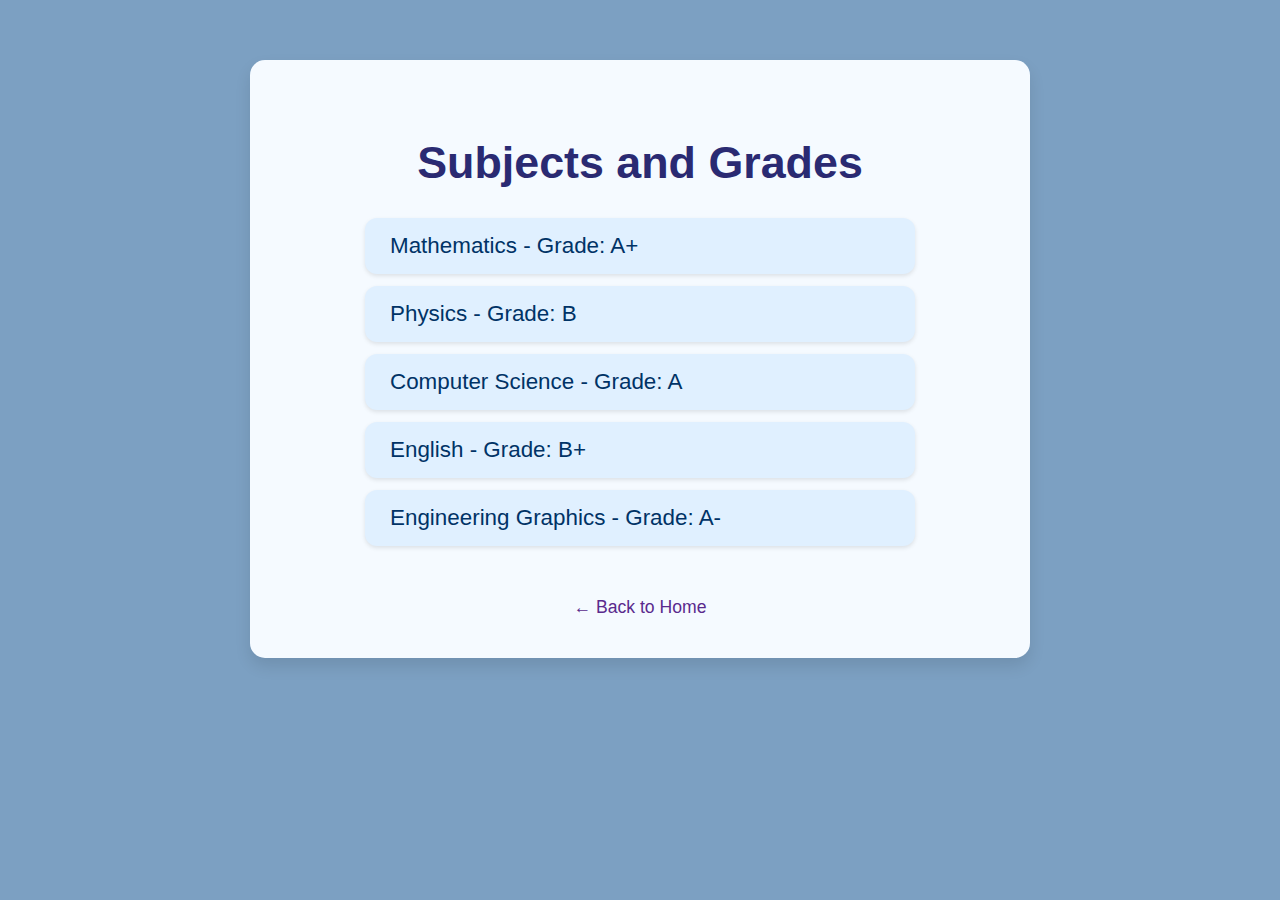
<file: subject.html>
<!DOCTYPE html>
<html lang="en">
<head>
  <meta charset="UTF-8">
  <title>Subjects & Grades</title>
  <link rel="stylesheet" href="style.css">
</head>
<body>
<div class="subject-page">

  <h2>Subjects and Grades</h2>
 
<ul id="subject-list">
  <li>Mathematics - Grade: A+</li>
  <li>Physics - Grade: B</li>
  <li>Computer Science - Grade: A</li>
  <li>English - Grade: B+</li>
  <li>Engineering Graphics - Grade: A-</li>
</ul>


  
  <a href="index.html">← Back to Home</a>
</div>
</body>
</html>
</file>
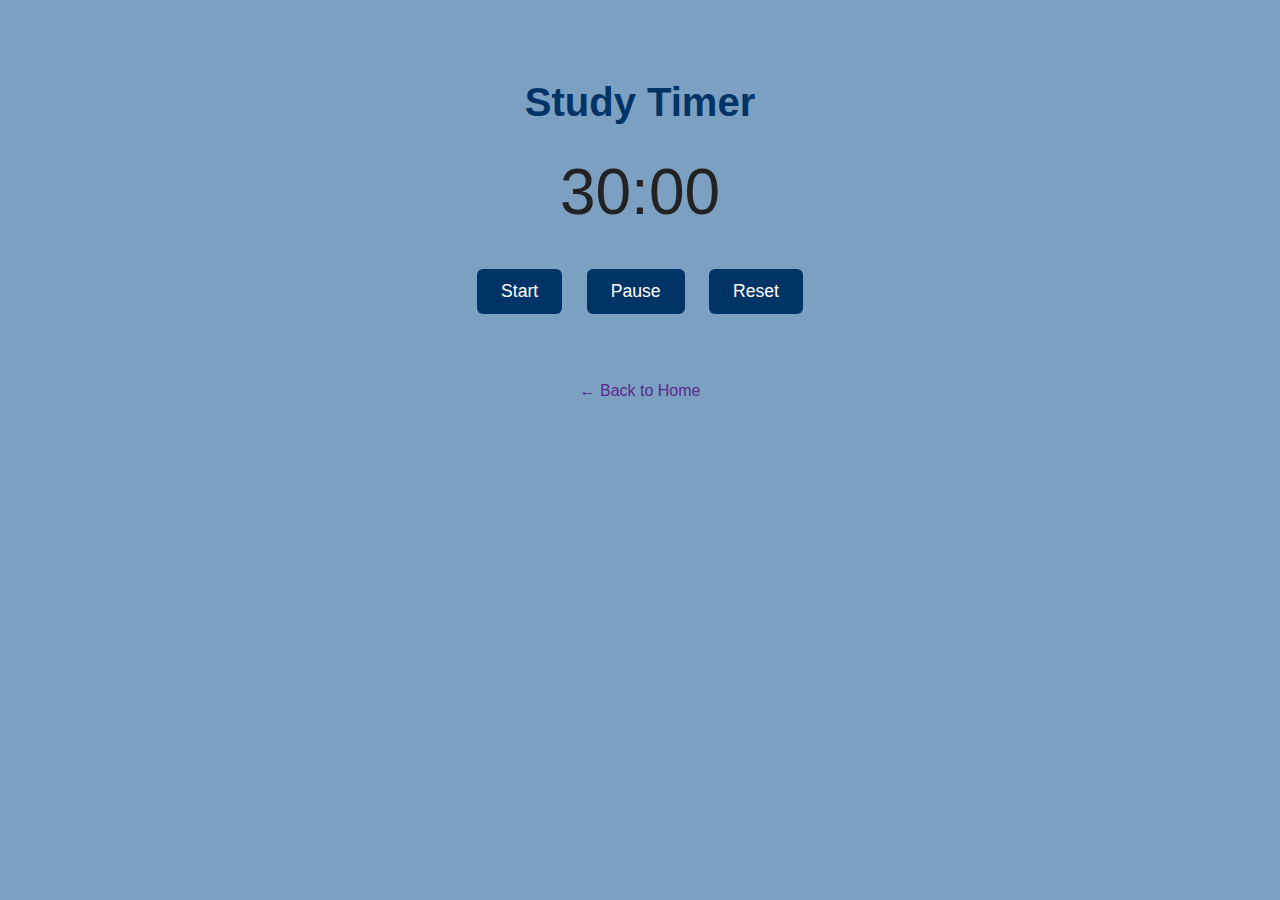
<file: timer.html>
<!DOCTYPE html>
<html lang="en">
<head>
  <meta charset="UTF-8">
  <title> Timer</title>
  <link rel="stylesheet" href="style.css">
</head>
<body>
<div class="contain">
  <h2>Study Timer</h2>
  <div id="timer">30:00</div>

<div class="timer-buttons">
  <button onclick="startTimer()">Start</button>
  <button onclick="pauseTimer()">Pause</button>
  <button onclick="resetTimer()">Reset</button>
</div>
<br>
  <a href="index.html">← Back to Home</a>
</div>
  <script src="timer.js"></script>
</body>
</html>
</file>
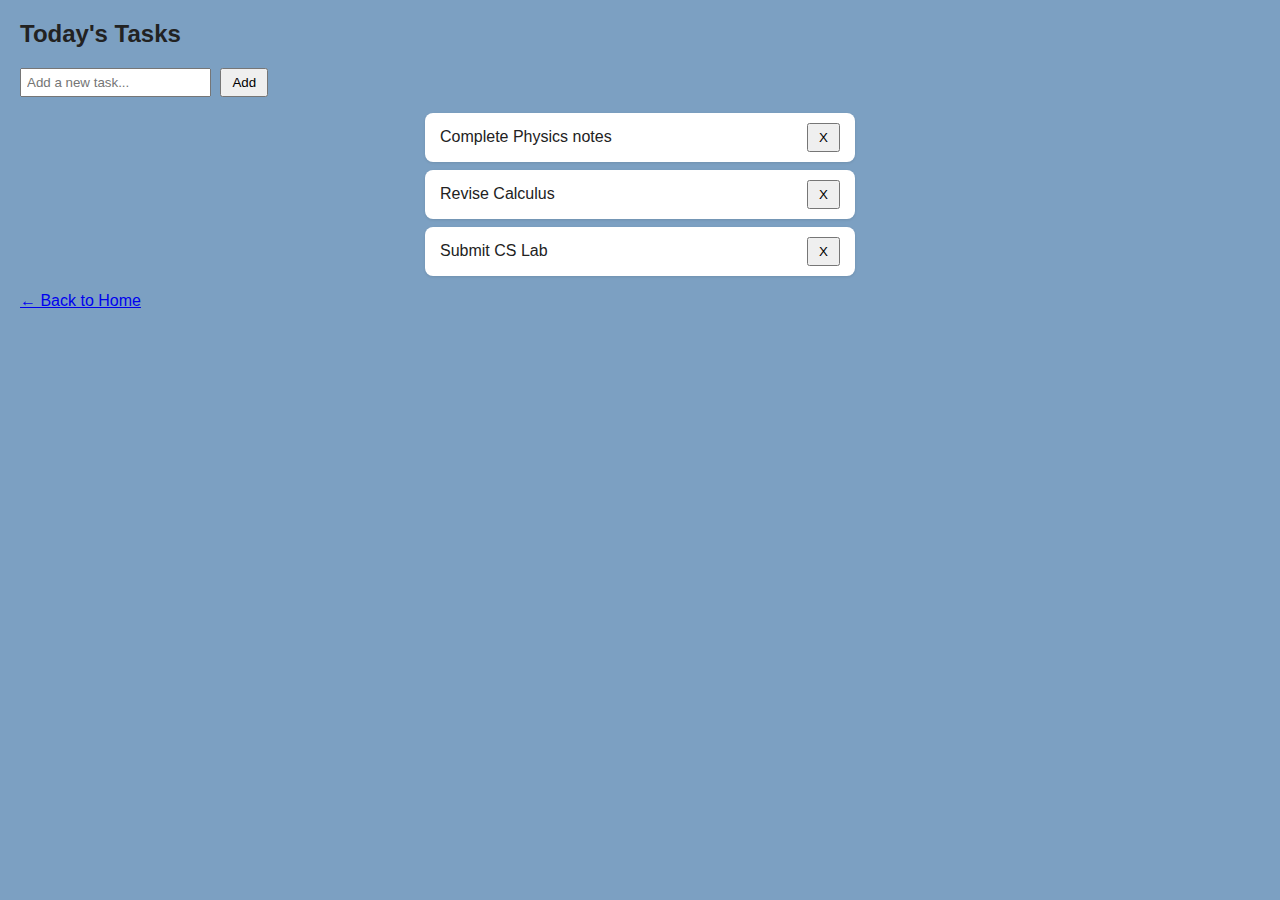
<file: todo.html>
<!DOCTYPE html>
<html lang="en">
<head>
  <meta charset="UTF-8">
  <title>To-Do List</title>
  <link rel="stylesheet" href="style.css">
</head>
<body>
  <h2>Today's Tasks</h2>

  <input id="taskInput" type="text" placeholder="Add a new task...">
  <button onclick="addTask()">Add</button>

  <ul id="taskList">
    <li>Complete Physics notes <button onclick="this.parentElement.remove()">X</button></li>
    <li>Revise Calculus <button onclick="this.parentElement.remove()">X</button></li>
    <li> Submit CS Lab <button onclick="this.parentElement.remove()">X</button></li>
  </ul>

  <a id="todolink" href="index.html">← Back to Home</a>
  <script src="todo.js"></script>
</body>
</html>
</file>
<file: style.css>
body {
  font-family: "Segoe UI", Roboto, sans-serif;
  margin: 20px;
  
  background-color: #7ca0c2;
  background-repeat: no-repeat;
  
  background-position: center;
  background-attachment: fixed;
 
  color: #222;

}


.contain {
  max-width: 700px;
  margin: 80px auto;
  text-align: center;
}

.contain h2 {
  font-size: 2.5em;
  color: #003366;
  margin-bottom: 30px;
}


.subject-page {
  max-width: 700px;
  margin: 60px auto;
  padding: 40px;
  text-align: center;
  background-color: #f5faff;
  border-radius: 15px;
  box-shadow: 0 8px 16px rgba(0, 0, 0, 0.1);
}

.subject-page h2 {
  font-size: 2.8em;
  color: #2a2a72;
  margin-bottom: 30px;
  font-weight: bold;
}

#subject-list ul {
  list-style: none;
  padding: 0;
  margin: 0;
}

#subject-list li {
  font-size: 1.4em;
  padding: 15px 25px;
  margin: 12px auto;
  max-width: 500px;
  background-color: #e0f0ff;
  color: #003366;
  border-radius: 12px;
  box-shadow: 0 2px 4px rgba(0, 0, 0, 0.1);
  transition: transform 0.2s ease, background-color 0.3s ease;
}

.subject-page li:hover {
  background-color: #c3e6ff;
  transform: scale(1.02);
}

.subject-page a {
  display: inline-block;
  margin-top: 35px;
  text-decoration: none;
  font-size: 1.1em;
  color: #5a2a8d;
  font-weight: 500;
}

.subject-page a:hover {
  text-decoration: nonunderline;
}


#timer {
  font-size: 4em;
  color: #222;
  margin: 30px 0;
}

.timer-buttons button {
  background-color:#003366 ;
  color: white;
  border: none;
  padding: 12px 24px;
  margin: 10px;
  font-size: 1.1em;
  border-radius: 6px;
  cursor: pointer;
  transition: background-color 0.3s ease;
}

.timer-buttons button:hover {
  background-color: #256646;
}

.contain a {
  display: inline-block;
  margin-top: 40px;
  text-decoration: none;
  color: #5a2a8d;
  font-size: 1em;
}

.contain a:hover {
  text-decoration: underline;
}


.container {
  max-width: 600px;    
  margin: 0 auto;       
  padding: 20px;        
  text-align: center;   
}

#quote-box {
  background-color: #e8f4ff;
  border-left: 5px solid #3399ff;
  padding: 15px;
  margin-bottom: 30px;
  font-style: italic;
  font-size: 1.1rem;
}

.nav-tabs {
  display: flex;
  flex-direction: column; /* or row if you want them in a single line */
  gap: 15px;
  max-width: 300px;
}

.nav-tabs a {
  display: block;
  background-color: #d9eaff;
  color: #003366;
  text-decoration: none;
  padding: 12px 20px;
  border-radius: 10px;
  font-size: 1.1rem;
  font-weight: 500;
  transition: all 0.2s ease-in-out;
}

.nav-tabs a:hover {
  background-color: #a3d3ff;
  transform: translateY(-2px);
}



input {
  padding: 5px;
  margin-right: 5px;
}

button {
  padding: 5px 10px;
}

.done {
  text-decoration: line-through;
}

.calendar {
  display: flex;
  gap: 10px;
}

.day {
  background: #e3f2fd;
  padding: 15px;
  border-radius: 8px;
  width: 100px;
  text-align: center;
}
ul {
  list-style-type: none;
  padding: 0;
}

li {
  background: #fff;
  padding: 10px 15px;
  margin: 8px auto;
  max-width: 400px;
  border-radius: 8px;
  box-shadow: 0 1px 3px rgba(0,0,0,0.1);
  font-size: 16px;
  display: flex;
  justify-content: space-between;
  align-items: center;
}

.calendar .day {
  font-size: 14px;
  font-weight: bold;
  background: #e3f2fd;
  padding: 15px;
  border-radius: 8px;
  width: 120
</file>
